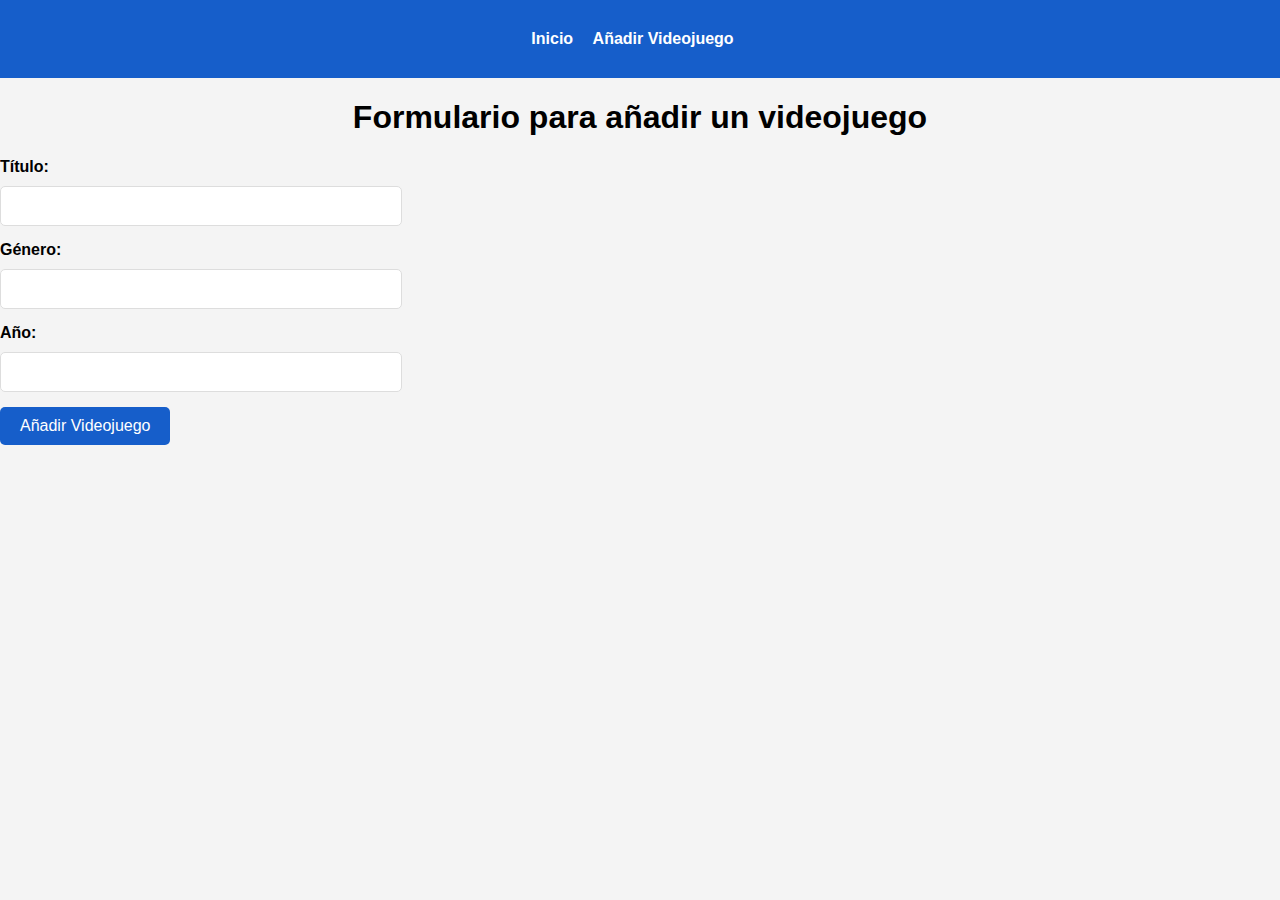
<file: formulario.html>
<!DOCTYPE html>
<html lang="es">
<head>
    <meta charset="UTF-8">
    <title>Añadir Videojuego</title>
    <!-- Enlace al archivo CSS para el estilo -->
    <link rel="stylesheet" href="estilo.css">
</head>
<body>
    <!-- Encabezado de la página -->
    <header>
        <!-- Menú de navegación -->
        <nav>
            <ul>
                <!-- Enlace a la página principal -->
                <li><a href="videojuegos.xml">Inicio</a></li>
                <!-- Enlace al formulario para añadir un videojuego -->
                <li><a href="formulario.html">Añadir Videojuego</a></li>
             </ul>
        </nav> 
    </header>
    
    <!-- Título principal de la página -->
    <h1>Formulario para añadir un videojuego</h1>
    
    <!-- Formulario para enviar datos del videojuego -->
    <form action="añadir_xml.php" method="post">
        <!-- Campo para el título del videojuego -->
        <label for="titulo">Título:</label>
        <input type="text" name="titulo" id="titulo" required>
        <br>
        
        <!-- Campo para el género del videojuego -->
        <label for="genero">Género:</label>
        <input type="text" name="genero" id="genero" required>
        <br>
        
        <!-- Campo para el año del videojuego -->
        <label for="anio">Año:</label>
        <input type="number" name="anio" id="anio" required>
        <br>
        
        <!-- Botón para enviar el formulario -->
        <input type="submit" value="Añadir Videojuego">
    </form>
</body>
</html>
</file>
<file: estilo.css>
/* Estilo para el cuerpo de la página */
    body {
        font-family: Arial, sans-serif; /* Fuente de la página */
        margin: 0; /* Sin margen externo en el cuerpo */
        padding: 0; /* Sin relleno externo en el cuerpo */
        background-color: #f4f4f4; /* Fondo gris claro */
        color: black; /* Color del texto en negro */
    }

    /* Estilo para el encabezado de la página */
    header {
        background: rgb(22, 94, 202); /* Fondo azul oscuro */
        color: white; /* Color de texto en blanco */
        padding: 20px; /* Espacio alrededor del contenido */
        text-align: center; /* Centra el texto */
    }

    /* Estilo para el formulario */..
    form {
        background-color: white; /* Fondo blanco para el formulario */
        padding: 40px; /* Espacio interno alrededor del formulario */
        margin: 20px auto; /* Márgenes automáticos para centrar el formulario */
        border-radius: 8px; /* Bordes redondeados */
        box-shadow: 0 2px 8px rgba(0, 0, 0, 0.1); /* Sombra suave */
        max-width: 400px; /* Ancho máximo para el formulario */
    }

    /* Estilo para los elementos de formulario */
    label {

        display: block; /* Muestra las etiquetas como bloques */
        margin-bottom: 10px; /* Espacio debajo de las etiquetas */
        font-weight: bold; /* Negrita para las etiquetas */
    }

    input[type="text"], input[type="number"] {
        width: 380px;
        padding: 10px; /* Relleno dentro de los campos */
        margin-bottom: 15px; /* Espacio debajo de los campos */
        border: 1px solid #ddd; /* Borde gris claro */
        border-radius: 5px; /* Bordes redondeados */
        font-size: 16px; /* Tamaño de fuente adecuado */
    }

    input[type="submit"] {
        background-color: rgb(22, 94, 202); /* Fondo azul oscuro */
        color: white; /* Texto blanco */
        border: none; /* Sin borde */
        padding: 10px 20px; /* Relleno interno */
        border-radius: 5px; /* Bordes redondeados */
        cursor: pointer; /* Cursor de mano al pasar por encima */
        font-size: 16px; /* Tamaño de fuente adecuado */
    }

    input[type="submit"]:hover {
        background-color: #1e80c1; /* Cambio de color al pasar el ratón */
    }

    h1 {
        text-align: center;
    }
    nav {
        background-color: rgb(22, 94, 202); /* Color de fondo de la barra de navegación */
        padding: 10px 0;
        text-align: center;
    }

    nav ul {
        list-style-type: none; /* Sin viñetas en la lista */
        margin: 0;
        padding: 0;
    }

    nav ul li {
        display: inline; /* Los elementos de la lista se muestran en línea */
        margin-right: 15px;
    }

    nav ul li a {
        color: white; /* Color de los enlaces */
        text-decoration: none; /* Sin subrayado en los enlaces */
        font-weight: bold; /* Negrita en el texto de los enlaces */
    }

    nav ul li a:hover {
        color: #f4f4f4; /* Color de los enlaces al pasar el cursor */
    }
</file>
